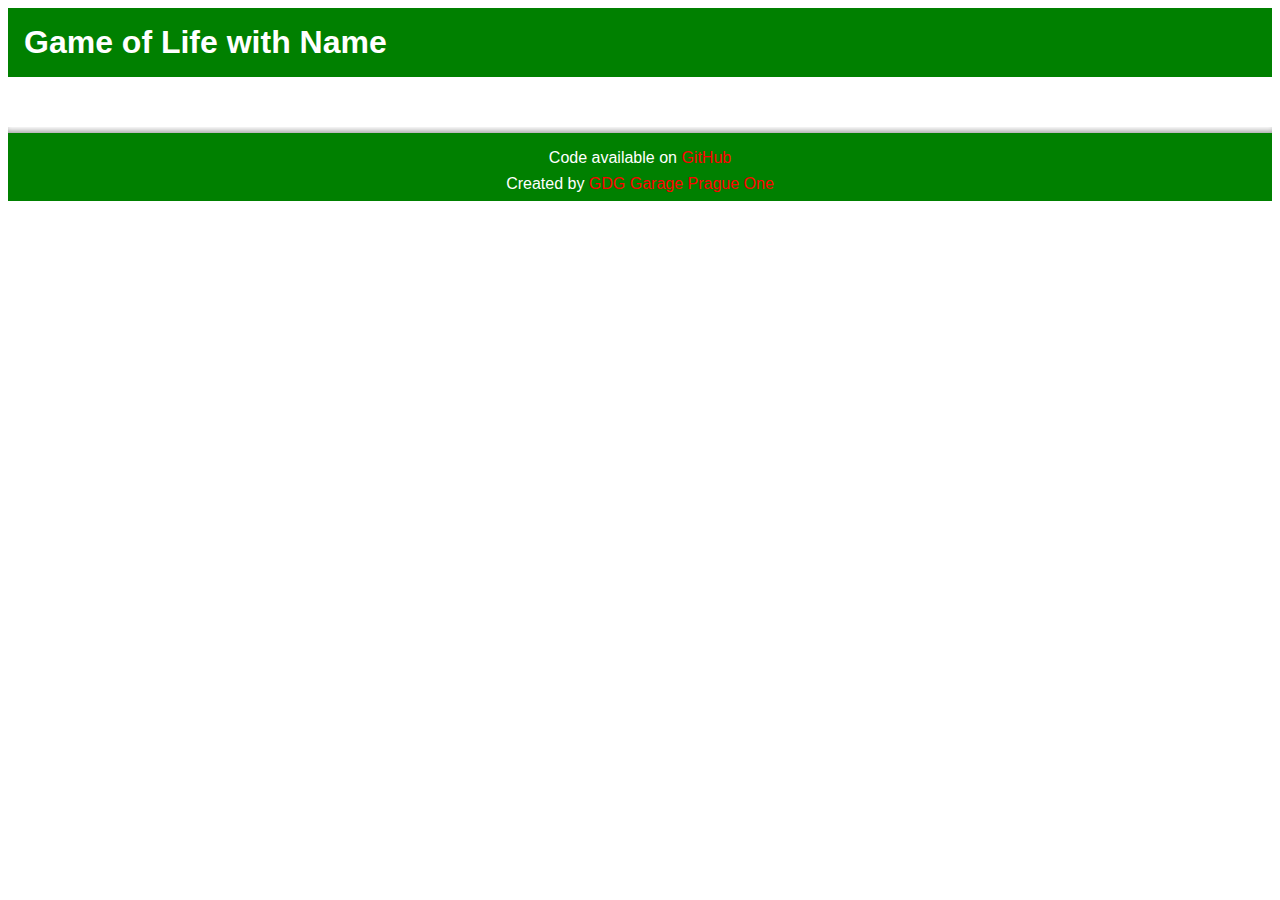
<file: web/index.html>
<!DOCTYPE html>
<html>
<head>
  <meta charset="utf-8">
  <meta http-equiv="X-UA-Compatible" content="IE=edge">
  <meta name="viewport" content="width=device-width, initial-scale=1.0">
  <title>Game of Life with Name</title>

  <!-- Add to homescreen for Chrome on Android -->
  <meta name="mobile-web-app-capable" content="yes">
  <link rel="icon" sizes="192x192" href="images/touch/chrome-touch-icon-192x192.png">

  <!-- Add to homescreen for Safari on iOS -->
  <meta name="apple-mobile-web-app-capable" content="yes">
  <meta name="apple-mobile-web-app-status-bar-style" content="black">
  <meta name="apple-mobile-web-app-title" content="Web Starter Kit">
  <link rel="apple-touch-icon-precomposed" href="apple-touch-icon-precomposed.png">

  <!-- Tile icon for Win8 (144x144 + tile color) -->
  <meta name="msapplication-TileImage" content="images/touch/ms-touch-icon-144x144-precomposed.png">
  <meta name="msapplication-TileColor" content="#3372DF">
  
  <!-- Import core-element's definition -->
  <link rel="import" href="../../packages/core_elements/core_header_panel.html">
  <link rel="import" href="../../packages/core_elements/core_toolbar.html">
  
  <!-- Import paper-element's definition -->
  <link rel="import" href="../../packages/paper_elements/paper_shadow.html">

  <!-- Import of your own custom element -->
  <link rel="import" href="packages/game_of_life_functional/main_app.html">

  <link type="text/css" rel="stylesheet" href="styles.css">
</head>

<body fullbleed layout vertical unresolved>

  <core-header-panel mode="standart" shadow flex>
    <h1 class="core-header">Game of Life with Name</h1>
    <div class="content" layout horizontal center-justified fit><main-app></main-app></div>
  </core-header-panel>
  <div id="riseShadow"></div>
  <footer>
    <div>Code available on <a class="link" href="https://github.com/gdg-garage/game_of_life_name" target="_blank">GitHub</a></div>
    <div>Created by <a class="link" href="https://sites.google.com/site/garagepragueone/" target="_blank">GDG Garage Prague One</a></div>
  </footer>

  <script type="application/dart">export 'package:polymer/init.dart';</script>
</body>
</html>
</file>
<file: web/styles.css>
/* Global stylesheet */
body {
  font-family: RobotoDraft, sans-serif;
  color: #333;
  -webkit-user-select: none;
  -moz-user-select: none;
  -ms-user-select: none;
  user-select: none;
  -webkit-tap-highlight-color: rgba(0,0,0,0);
  -webkit-touch-callout: none;
}
.core-header, footer {
  color: white;
  background: green;
  margin: 0;
  padding: 0.5em;
}
.content {
  margin-top: 2em;
}
main-app {
  margin: 1em;
  width: 100vh;
}
#riseShadow {
  height: 6px;
  box-shadow: inset 0px -5px 6px -3px rgba(0, 0, 0, 0.4);
}
footer {
  text-align: center;
}
footer div {
  margin-top: 0.5em;
}
.link {
  color: red;
  text-decoration: none;
}
.link:hover {
  color: #E03737;
  font-weight: bold;
}
html /deep/ paper-action-dialog {
  color: white;
  background: green;
  max-width: 50%;
}
html /deep/ #canvasImg {
  width: 100%;
  border: 1px solid red;
  background: white;
}
html /deep/ paper-action-dialog paper-icon-button {
  float: right;
}
html /deep/ paper-action-dialog p {
  clear: both;
}
html /deep/ paper-action-dialog::shadow #scroller h1 {
  float: left;
}
</file>
